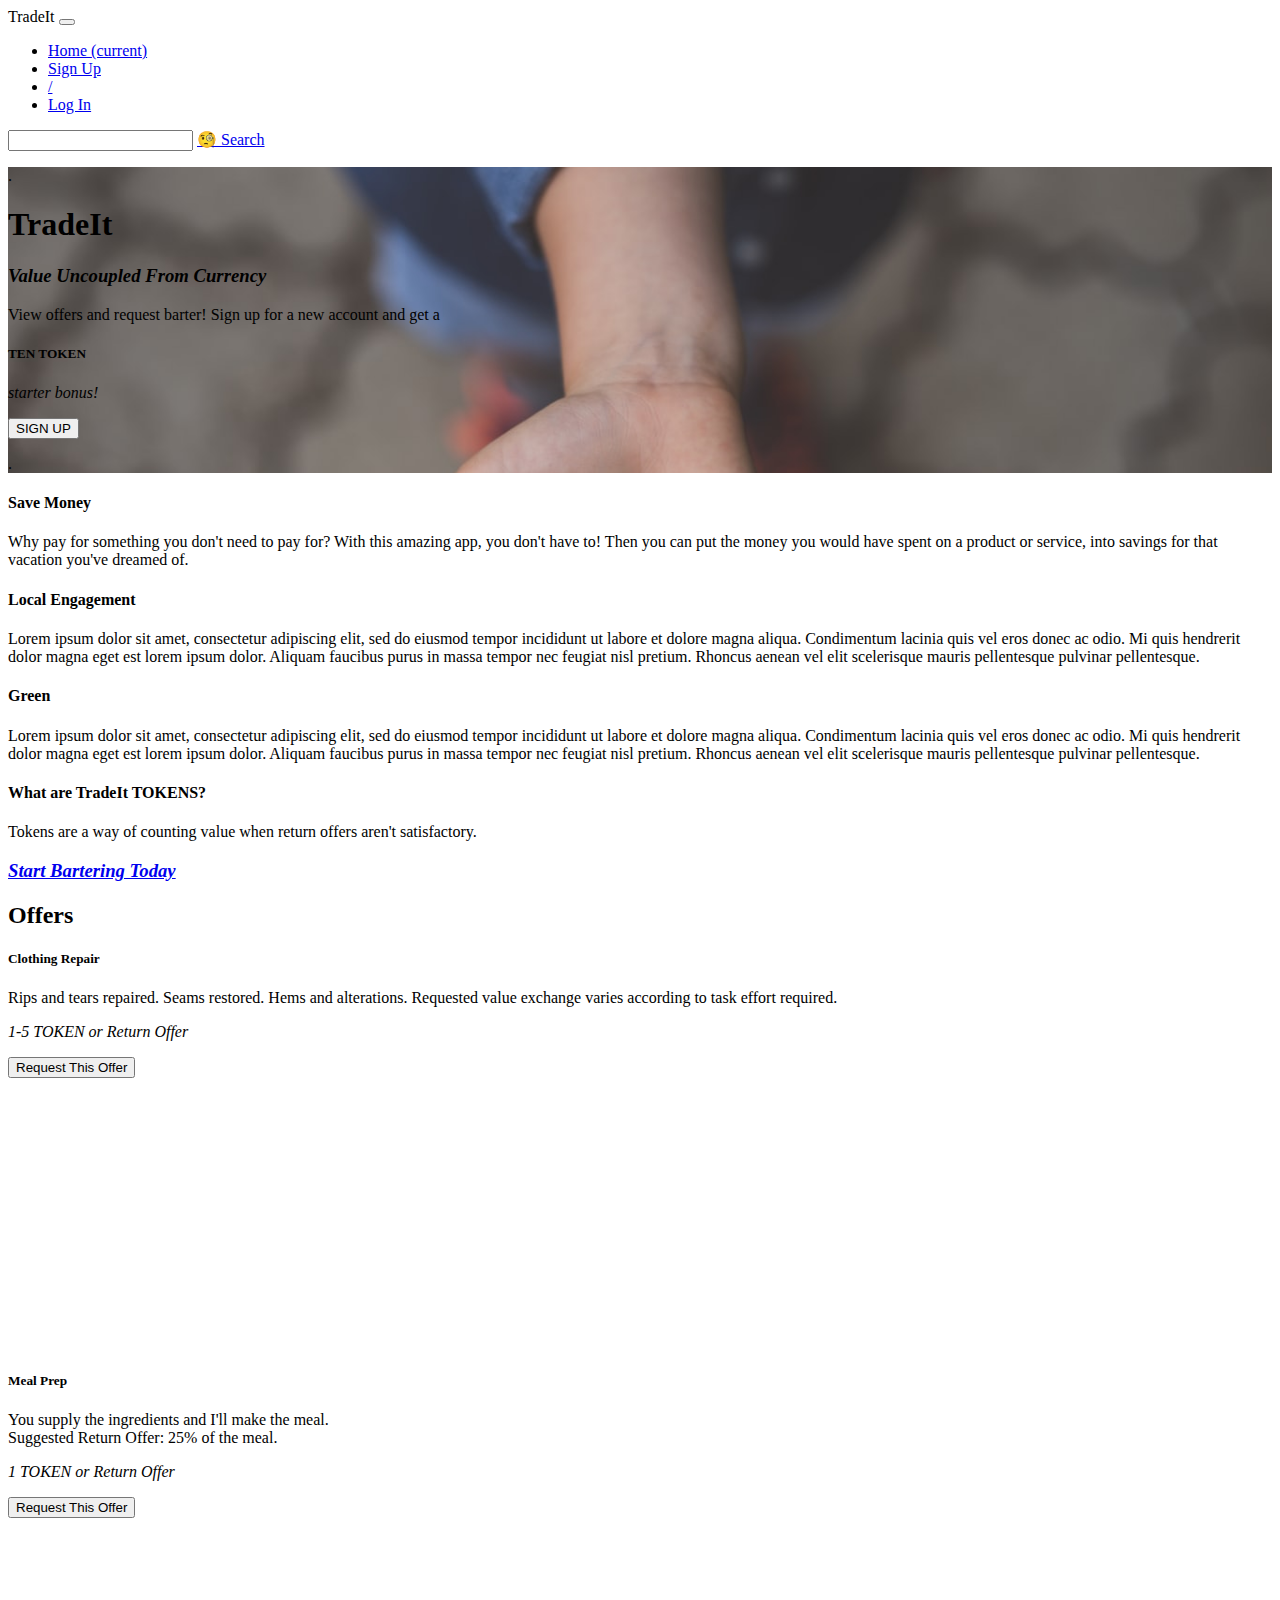
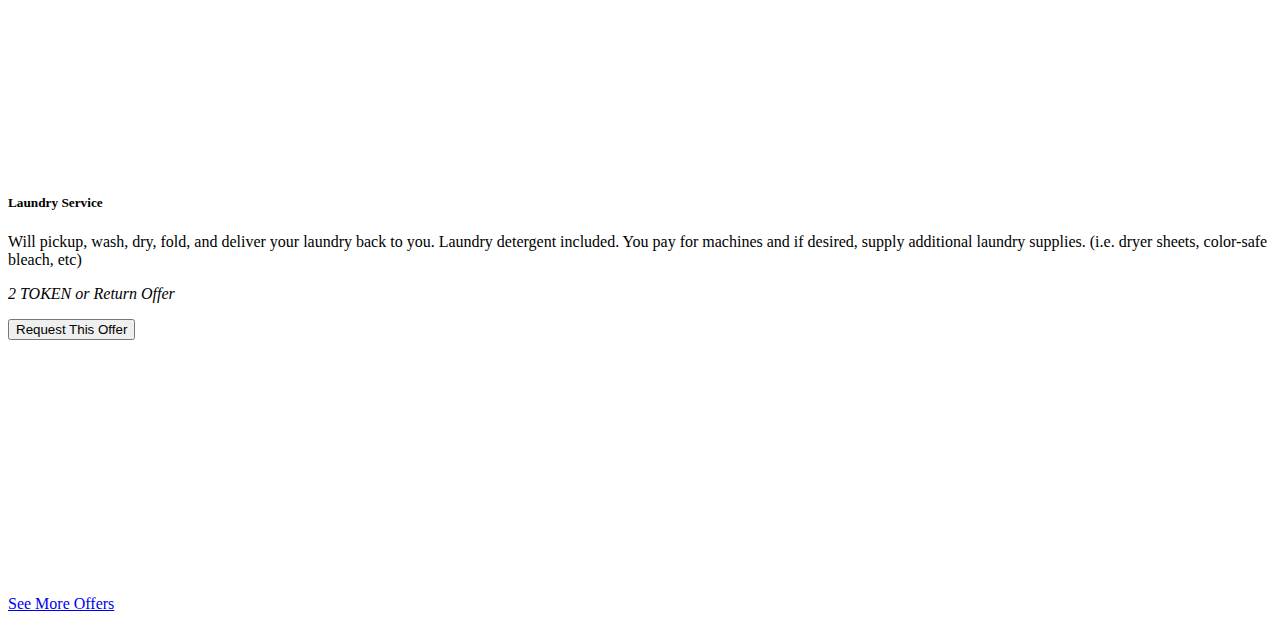
<file: index.html>
<!DOCTYPE html>
<html>
    <head>
        <title>
TradeIt
        </title>

        <link rel="stylesheet" href="https://stackpath.bootstrapcdn.com/bootstrap/4.4.0/css/bootstrap.min.css" integrity="sha384-SI27wrMjH3ZZ89r4o+fGIJtnzkAnFs3E4qz9DIYioCQ5l9Rd/7UAa8DHcaL8jkWt" crossorigin="anonymous">
        <link rel="stylesheet" type="text/css" href="styles.css">
    </head>
    <body>
        <!-- Begin NavBar -->
        <nav class="navbar navbar-expand-lg navbar-light bg-light sticky-top">
          <span class="navbar-brand" href="/">TradeIt</span>
          <button class="navbar-toggler" type="button" data-toggle="collapse" data-target="#navbarSupportedContent" aria-controls="navbarSupportedContent" aria-expanded="false" aria-label="Toggle navigation">
            <span class="navbar-toggler-icon"></span>
          </button>

          <div class="collapse navbar-collapse" id="navbarSupportedContent">
            <ul class="navbar-nav mr-auto">
              <li class="nav-item active">
                <a class="nav-link" href="index.html">Home <span class="sr-only">(current)</span></a>
              </li>
              <li class="nav-item">
                <a class="nav-link text-info pl-5 pr-0" href="signup.html">Sign Up</a>
              </li>
              <li class="nav-item">
                  <a class="nav-link" href="#">/</a>
              </li>
              <li class="nav-item active">
                <a class="nav-link text-info pl-0" href="login.html">Log In</a>
              </li>
              <!-- <li>
                <a href="profile.html"><img src="https://img.icons8.com/dusk/64/000000/cat-profile.png" width="35px" length="35px"> Prrrofile</a>
                </li> -->
            </ul>
            <form class="form-inline my-2 my-lg-0">

              <input class="form-control ml-1" type="search" placeholder="" aria-label="Search">
<!-- justify-content-center (on the parent) d-flex for parent -->
              <a class="btn btn-outline-info link-unstyled" href="search-error.html">&#x1F9D0;  Search</a>
            </form>
          </div>
        </nav>
        <!--End NavBar -->
        <!-- Begin Jumbotron -->
        <div class="jumbotron jumbotron-fluid pt-4 pb-3">
            <div class="row">
                <div class="col-md-10">
                    <div class="col-md-5 pl-5 text-light">
                        <p>.
                        <h1>TradeIt</h2>
                        <h3><em> Value Uncoupled From Currency</em></h3>
                        <p>
                            View offers and request barter! Sign up for a new
                            account and get a
                            <h5>TEN TOKEN</h5>
                            <em>starter bonus!</em>
                        </p>
                        <button class="btn btn-info rounded shadow">SIGN UP</button>
                    </div>

                    <p>.
                    </p>
                </div>
            </div>
        </div>
        <!-- End Jumbotron -->

        <!-- Begin Benifits -->
        <div class="container mb-5 mt-5 pb-5 pt-5">
          <div class="row">
            <div class="col-lg-4">
              <h4>Save Money</h4>
              <p class="lead">Why pay for something you don't need to pay for? With this amazing app, you don't have to! Then you can put the money you would have spent on a product or service, into savings for that vacation you've dreamed of.
                  <!-- <br><a href="https://www.scaledagileframework.com">SAFe</a> -->
              </p>
            </div>
            <div class="col-lg-4">
              <h4>Local Engagement</h4>
              <p class="lead">Lorem ipsum dolor sit amet, consectetur adipiscing elit, sed do eiusmod tempor incididunt ut labore et dolore magna aliqua. Condimentum lacinia quis vel eros donec ac odio. Mi quis hendrerit dolor magna eget est lorem ipsum dolor. Aliquam faucibus purus in massa tempor nec feugiat nisl pretium. Rhoncus aenean vel elit scelerisque mauris pellentesque pulvinar pellentesque.
                  <!-- <br><a href="https://www.merriam-webster.com/dictionary/healthy">Mirriam-Webster</a> -->
              </p>
            </div>
            <div class="col-lg-4">
              <h4>Green</h4>
              <p class="lead">Lorem ipsum dolor sit amet, consectetur adipiscing elit, sed do eiusmod tempor incididunt ut labore et dolore magna aliqua. Condimentum lacinia quis vel eros donec ac odio. Mi quis hendrerit dolor magna eget est lorem ipsum dolor. Aliquam faucibus purus in massa tempor nec feugiat nisl pretium. Rhoncus aenean vel elit scelerisque mauris pellentesque pulvinar pellentesque.
                  <!-- <br><a href="http://ournameisfun.com">Fun.</a> -->
              </p>
            </div>
          </div>
        </div>
        <!-- End Benifits -->

        <!-- Begin Content -->

        <div class="container col-md-10">
            <!-- Info Section Start-->
            <div class="bg-info text-light pt-5 pb-5 pr-5 pl-5 mb-5 rounded shadow border-primary">
                <h4>What are TradeIt TOKENS?</h4>
                <p>
                    Tokens are a way of counting value when return offers aren't satisfactory.
                </p>
            </div>
            <!-- Info Section End -->

            <h3 class="text-info"><em><a href="signup.html"> Start Bartering Today </a></em></h3>
            <div class="row mb-5">
                <div class="card col-md-12 text-info text-align:center pl-2 pt-3 pb-2 mt-5 border-0">
                    <h2 class="pl-2">
                        Offers
                    </h2>
                </div>
                <div class="col-md-3 position-relative">
                    <div class="card pt-2 pl-3 pr-3 pb-3 border-primary" style="height: 25rem;">
                        <h5 class="card-title">Clothing Repair</h5>
                        <p>Rips and tears repaired. Seams restored. Hems and alterations.
                            Requested value exchange varies according to task effort required.
                        <p><em>1-5 TOKEN or Return Offer</em></p>
                        <button class="btn btn-info align-right offer-button position-absolute">Request This Offer</button>
                    </div>
                </div>
                <div class="col-md-3 position-relative">
                    <div class="card pt-2 pl-3 pr-3 pb-3 border-primary parent" style="height: 25rem;">
                        <h5 class="card-title">Meal Prep</h5>
                        <p>You supply the ingredients and I'll make the meal.
                        <br> Suggested Return Offer: 25% of the meal.
                        <p><em>1 TOKEN or Return Offer</em></p>
                        <button class="btn btn-info align-right offer-button position-absolute">
                            Request This Offer
                        </button>
                    </div>
                </div>
                <div class="col-md-3 position-relative">
                    <div class="card pt-2 pl-3 pr-3 pb-3 border-primary parent" style="height: 25rem;">
                        <h5 class="card-title">Laundry Service</h5>
                        <p>Will pickup, wash, dry, fold, and deliver your laundry back to you.
                            Laundry detergent included. You pay for machines and
                            if desired, supply additional laundry supplies. (i.e. dryer sheets,
                            color-safe bleach, etc)
                        <p><em>2 TOKEN or Return Offer</em></p>
                        <button class="btn btn-info align-right offer-button position-absolute">Request This Offer</button>
                    </div>
                </div>
                <span class="text-primary pt-3 mb-5"><a href="signup.html">See More Offers</a></span>
            </div>
        </div>

        <!-- JS links -->
        <!-- jQuery first, then Popper.js, then Bootstrap JS -->
        <script src="https://code.jquery.com/jquery-3.4.1.slim.min.js" integrity="sha384-J6qa4849blE2+poT4WnyKhv5vZF5SrPo0iEjwBvKU7imGFAV0wwj1yYfoRSJoZ+n" crossorigin="anonymous"></script>
        <script src="https://cdn.jsdelivr.net/npm/popper.js@1.16.0/dist/umd/popper.min.js" integrity="sha384-Q6E9RHvbIyZFJoft+2mJbHaEWldlvI9IOYy5n3zV9zzTtmI3UksdQRVvoxMfooAo" crossorigin="anonymous"></script>
        <script src="https://stackpath.bootstrapcdn.com/bootstrap/4.4.0/js/bootstrap.min.js" integrity="sha384-3qaqj0lc6sV/qpzrc1N5DC6i1VRn/HyX4qdPaiEFbn54VjQBEU341pvjz7Dv3n6P" crossorigin="anonymous"></script>
    </body>
</html>
</file>
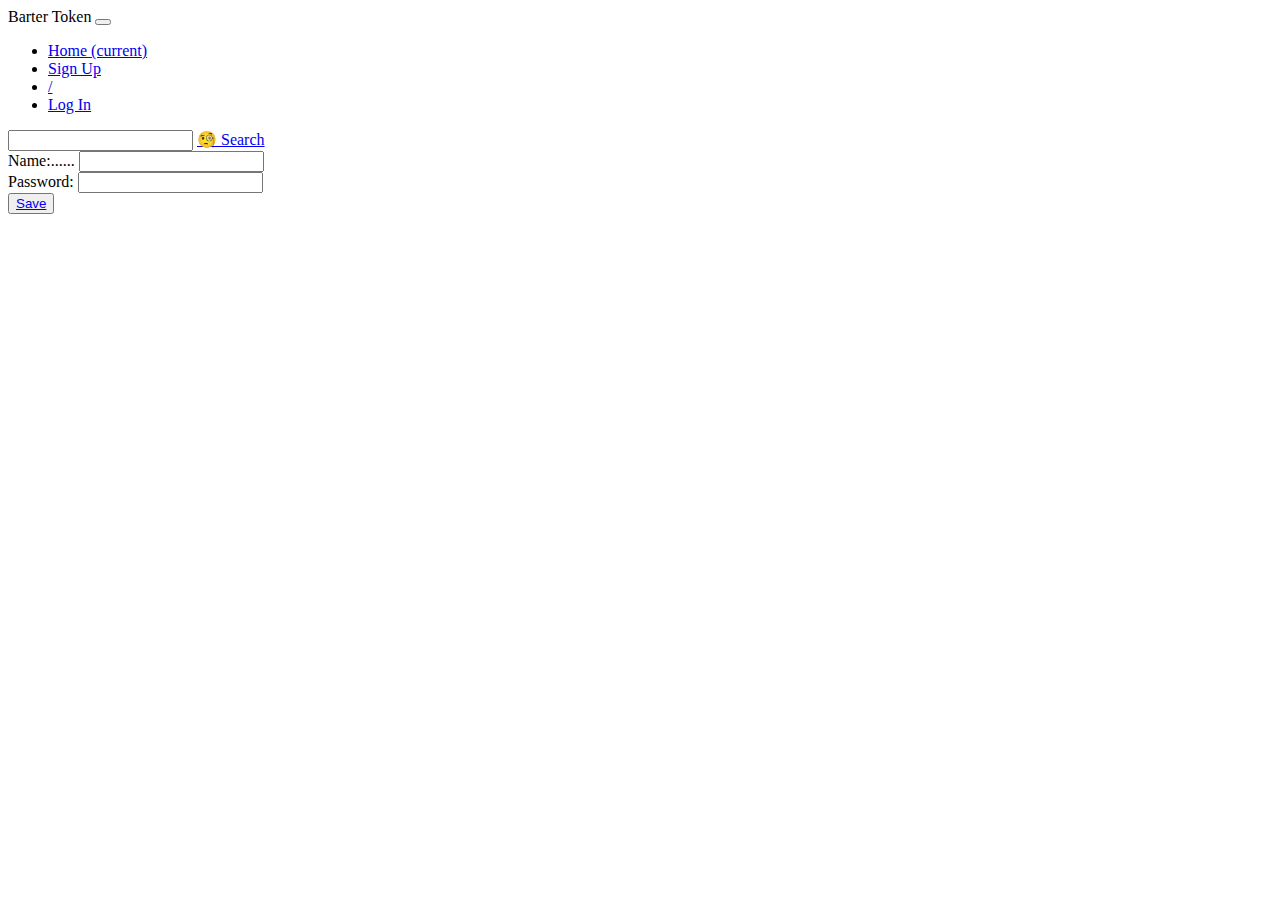
<file: login.html>
<!DOCTYPE html>
<html>
    <head>
        <title>
Barter Token
        </title>
        <link rel="stylesheet" href="https://stackpath.bootstrapcdn.com/bootstrap/4.4.0/css/bootstrap.min.css" integrity="sha384-SI27wrMjH3ZZ89r4o+fGIJtnzkAnFs3E4qz9DIYioCQ5l9Rd/7UAa8DHcaL8jkWt" crossorigin="anonymous">
    </head>
    <body>
        <!-- Begin NavBar -->
        <nav class="navbar navbar-expand-lg navbar-light bg-light">
          <span class="navbar-brand" href="/">Barter Token</span>
          <button class="navbar-toggler" type="button" data-toggle="collapse" data-target="#navbarSupportedContent" aria-controls="navbarSupportedContent" aria-expanded="false" aria-label="Toggle navigation">
            <span class="navbar-toggler-icon"></span>
          </button>

          <div class="collapse navbar-collapse" id="navbarSupportedContent">
            <ul class="navbar-nav mr-auto">
              <li class="nav-item active">
                <a class="nav-link" href="index.html">Home <span class="sr-only">(current)</span></a>
              </li>
              <li class="nav-item">
                <a class="nav-link text-info pl-5 pr-0" href="signup.html">Sign Up</a>
              </li>
              <li class="nav-item">
                  <a class="nav-link" href="#">/</a>
              </li>
              <li class="nav-item active">
                <a class="nav-link text-info pl-0" href="login.html">Log In</a>
              </li>
              <!-- <li>
                <a href="profile.html"><img src="https://img.icons8.com/dusk/64/000000/cat-profile.png" width="35px" length="35px"> Prrrofile</a>
                </li> -->
            </ul>
            <form class="form-inline my-2 my-lg-0">

              <input class="form-control ml-1" type="search" placeholder="" aria-label="Search">

              <a class="btn btn-outline-info link-unstyled" href="search-error.html">&#x1F9D0;  Search</a>
            </form>
          </div>
        </nav>
        <!--End NavBar -->
        <div class="col-md-6 pt-5 pl-5 ml-5">
            <form action="/my-handling-form-page" method="post">
              <div>
                <label for="name">Name:......</label>
                <input type="text" id="name" name="user_name">
              </div>
              <div>
                <label for="mail">Password:</label>
                <input type="email" id="pw" name="user_pw">
              </div>

                    <button class="btn btn-info rounded shadow"><a href="index.html" class="text-white">Save</a></button>

            </form>
        </div>
        <!-- JS links -->
        <!-- jQuery first, then Popper.js, then Bootstrap JS -->
        <script src="https://code.jquery.com/jquery-3.4.1.slim.min.js" integrity="sha384-J6qa4849blE2+poT4WnyKhv5vZF5SrPo0iEjwBvKU7imGFAV0wwj1yYfoRSJoZ+n" crossorigin="anonymous"></script>
        <script src="https://cdn.jsdelivr.net/npm/popper.js@1.16.0/dist/umd/popper.min.js" integrity="sha384-Q6E9RHvbIyZFJoft+2mJbHaEWldlvI9IOYy5n3zV9zzTtmI3UksdQRVvoxMfooAo" crossorigin="anonymous"></script>
        <script src="https://stackpath.bootstrapcdn.com/bootstrap/4.4.0/js/bootstrap.min.js" integrity="sha384-3qaqj0lc6sV/qpzrc1N5DC6i1VRn/HyX4qdPaiEFbn54VjQBEU341pvjz7Dv3n6P" crossorigin="anonymous"></script>
    </body>
</html>
</file>
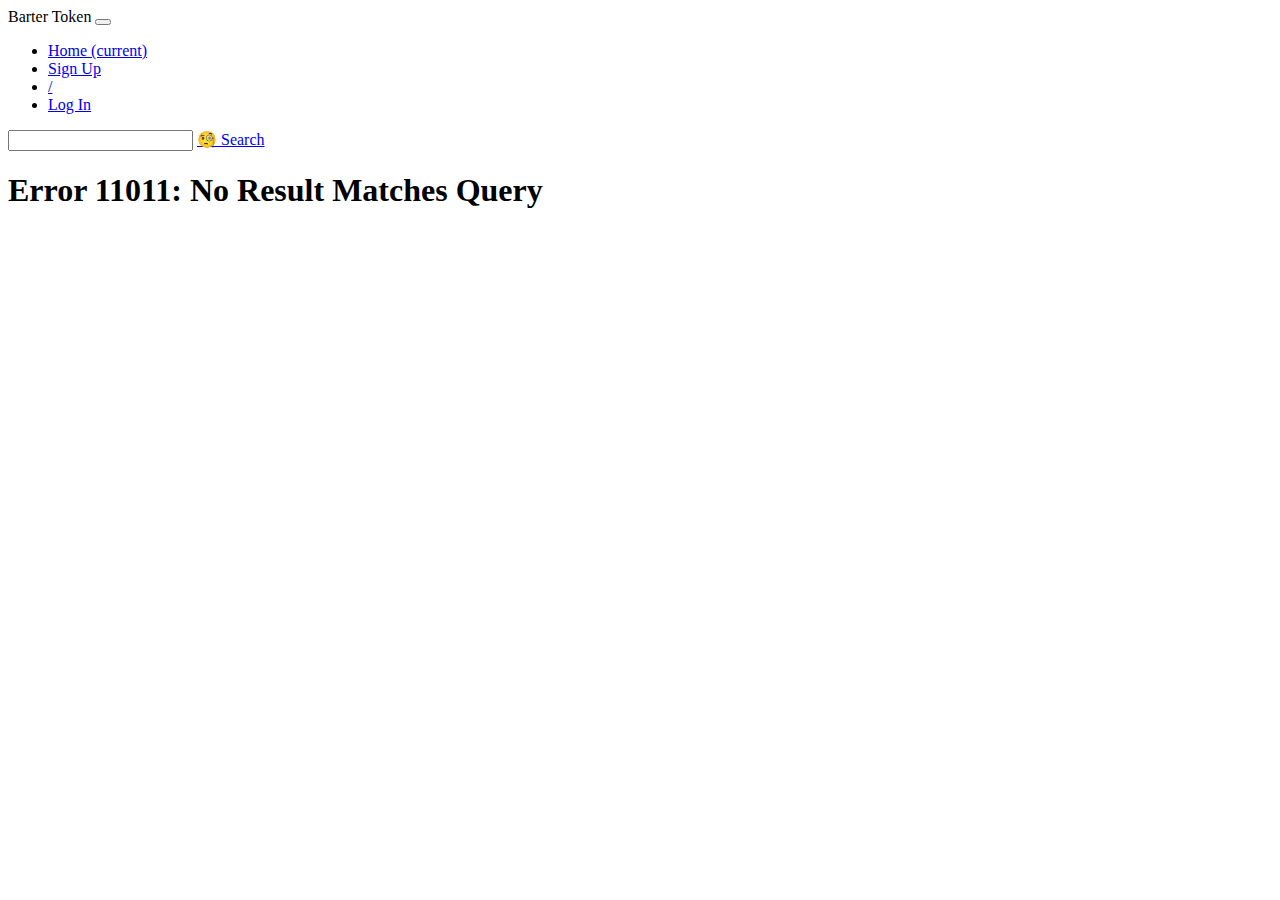
<file: search-error.html>
<!DOCTYPE html>
<html>
    <head>
        <title>
Barter Token
        </title>
        <link rel="stylesheet" href="https://stackpath.bootstrapcdn.com/bootstrap/4.4.0/css/bootstrap.min.css" integrity="sha384-SI27wrMjH3ZZ89r4o+fGIJtnzkAnFs3E4qz9DIYioCQ5l9Rd/7UAa8DHcaL8jkWt" crossorigin="anonymous">
    </head>
    <body>
        <!-- Begin NavBar -->
        <nav class="navbar navbar-expand-lg navbar-light bg-light">
          <span class="navbar-brand" href="/">Barter Token</span>
          <button class="navbar-toggler" type="button" data-toggle="collapse" data-target="#navbarSupportedContent" aria-controls="navbarSupportedContent" aria-expanded="false" aria-label="Toggle navigation">
            <span class="navbar-toggler-icon"></span>
          </button>

          <div class="collapse navbar-collapse" id="navbarSupportedContent">
            <ul class="navbar-nav mr-auto">
              <li class="nav-item active">
                <a class="nav-link" href="index.html">Home <span class="sr-only">(current)</span></a>
              </li>
              <li class="nav-item">
                <a class="nav-link text-info pl-5 pr-0" href="signup.html">Sign Up</a>
              </li>
              <li class="nav-item">
                  <a class="nav-link" href="#">/</a>
              </li>
              <li class="nav-item active">
                <a class="nav-link text-info pl-0" href="login.html">Log In</a>
              </li>
              <!-- <li>
                <a href="profile.html"><img src="https://img.icons8.com/dusk/64/000000/cat-profile.png" width="35px" length="35px"> Prrrofile</a>
                </li> -->
            </ul>
            <form class="form-inline my-2 my-lg-0">

              <input class="form-control ml-1" type="search" placeholder="" aria-label="Search">

              <a class="btn btn-outline-info link-unstyled" href="search-error.html">&#x1F9D0;  Search</a>
            </form>
          </div>
        </nav>
        <!--End NavBar -->
        <div class="col-md-12 mt-5 ml-5 pt-5 pl-5">
            <h1 class="text-align:center">Error 11011: No Result Matches Query</h1>
        </div>
        <!-- JS links -->
        <!-- jQuery first, then Popper.js, then Bootstrap JS -->
        <script src="https://code.jquery.com/jquery-3.4.1.slim.min.js" integrity="sha384-J6qa4849blE2+poT4WnyKhv5vZF5SrPo0iEjwBvKU7imGFAV0wwj1yYfoRSJoZ+n" crossorigin="anonymous"></script>
        <script src="https://cdn.jsdelivr.net/npm/popper.js@1.16.0/dist/umd/popper.min.js" integrity="sha384-Q6E9RHvbIyZFJoft+2mJbHaEWldlvI9IOYy5n3zV9zzTtmI3UksdQRVvoxMfooAo" crossorigin="anonymous"></script>
        <script src="https://stackpath.bootstrapcdn.com/bootstrap/4.4.0/js/bootstrap.min.js" integrity="sha384-3qaqj0lc6sV/qpzrc1N5DC6i1VRn/HyX4qdPaiEFbn54VjQBEU341pvjz7Dv3n6P" crossorigin="anonymous"></script>
    </body>
</html>
</file>
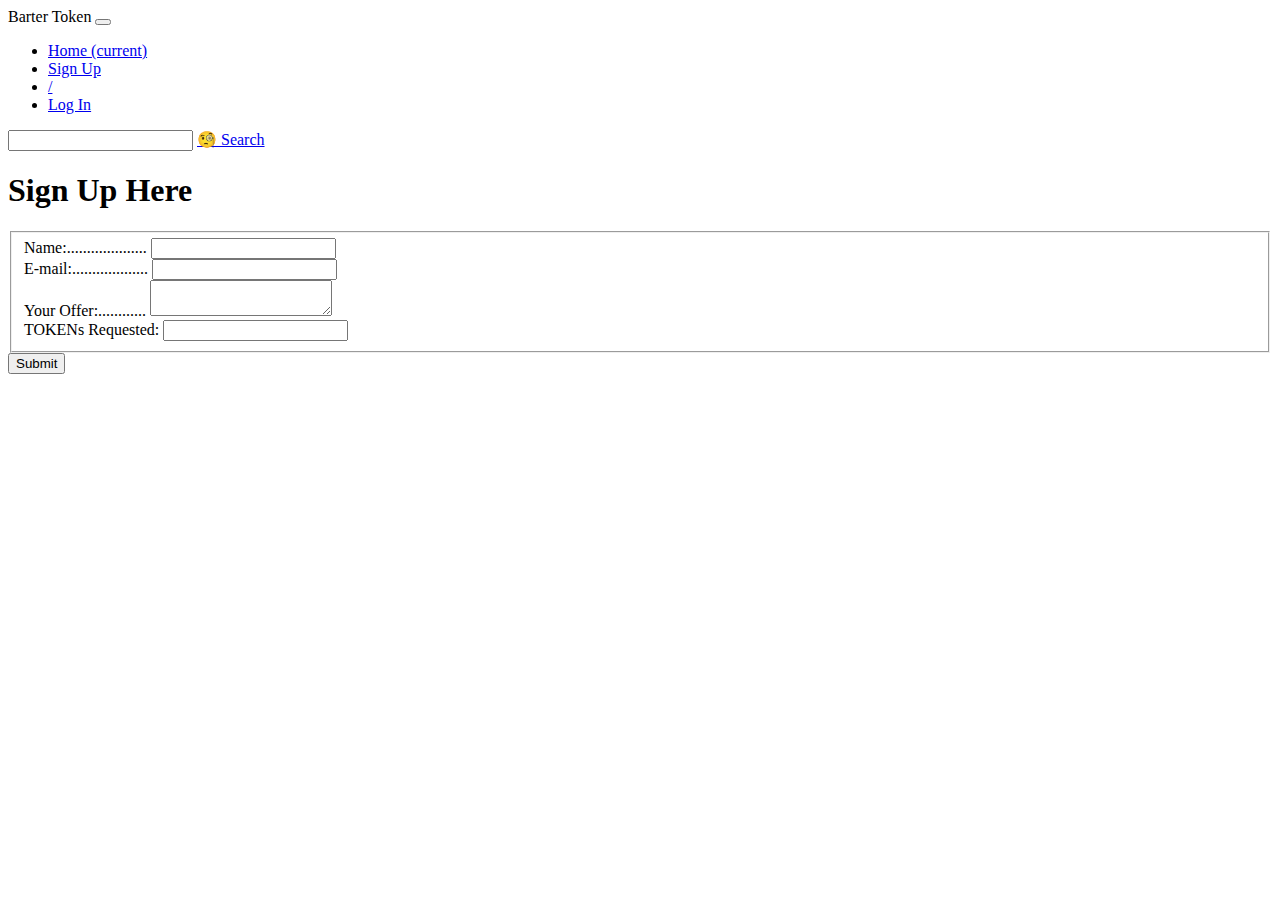
<file: signup.html>
<!DOCTYPE html>
<html>
<head>
<title>Barter Coin - Sign Up</title>
<link rel="stylesheet" href="https://stackpath.bootstrapcdn.com/bootstrap/4.4.0/css/bootstrap.min.css" integrity="sha384-SI27wrMjH3ZZ89r4o+fGIJtnzkAnFs3E4qz9DIYioCQ5l9Rd/7UAa8DHcaL8jkWt" crossorigin="anonymous">
</head>
<body>

    <!-- Begin NavBar -->
    <nav class="navbar navbar-expand-lg navbar-light bg-light">
      <span class="navbar-brand" href="/">Barter Token</span>
      <button class="navbar-toggler" type="button" data-toggle="collapse" data-target="#navbarSupportedContent" aria-controls="navbarSupportedContent" aria-expanded="false" aria-label="Toggle navigation">
        <span class="navbar-toggler-icon"></span>
      </button>

      <div class="collapse navbar-collapse" id="navbarSupportedContent">
        <ul class="navbar-nav mr-auto">
          <li class="nav-item active">
            <a class="nav-link" href="index.html">Home <span class="sr-only">(current)</span></a>
          </li>
          <li class="nav-item">
            <a class="nav-link text-info pl-5 pr-0" href="signup.html">Sign Up</a>
          </li>
          <li class="nav-item">
              <a class="nav-link" href="#">/</a>
          </li>
          <li class="nav-item active">
            <a class="nav-link text-info pl-0" href="login.html">Log In</a>
          </li>
          <!-- <li>
            <a href="profile.html"><img src="https://img.icons8.com/dusk/64/000000/cat-profile.png" width="35px" length="35px"> Prrrofile</a>
            </li> -->
        </ul>
        <form class="form-inline my-2 my-lg-0">

          <input class="form-control ml-1" type="search" placeholder="" aria-label="Search">

          <a class="btn btn-outline-info link-unstyled" href="search-error.html">&#x1F9D0;  Search</a>
        </form>
      </div>
    </nav>
    <!--End NavBar -->
    <div class="col-md-6 pt-5 pl-5 ml-5">
        <h1 class="text-info">Sign Up Here</h1>
        <fieldset>
            <form action="/my-handling-form-page" method="post">
            <div>
                <label for="name">Name:....................</label>
                <input type="text" id="name" name="user_name">
            </div>
            <div>
                <label for="mail">E-mail:...................</label>
                <input type="email" id="mail" name="user_mail">
            </div>
            <div>
                <label for="offer">Your Offer:............</label>
                <textarea id="offer" name="offer_desc"></textarea>
            </div>
            <div>
                <label for="token_req">TOKENs Requested:</label>
                <input type="token_req" id="token-req" name="token_req">
            </div>

            </form>
        </fieldset>
        <a href="profile.html">
            <button type="button" class="btn btn-info rounded shadow">Submit</button>
        </a>
    </div>
<!-- jQuery first, then Popper.js, then Bootstrap JS -->
<script src="https://code.jquery.com/jquery-3.4.1.slim.min.js" integrity="sha384-J6qa4849blE2+poT4WnyKhv5vZF5SrPo0iEjwBvKU7imGFAV0wwj1yYfoRSJoZ+n" crossorigin="anonymous"></script>
<script src="https://cdn.jsdelivr.net/npm/popper.js@1.16.0/dist/umd/popper.min.js" integrity="sha384-Q6E9RHvbIyZFJoft+2mJbHaEWldlvI9IOYy5n3zV9zzTtmI3UksdQRVvoxMfooAo" crossorigin="anonymous"></script>
<script src="https://stackpath.bootstrapcdn.com/bootstrap/4.4.0/js/bootstrap.min.js" integrity="sha384-3qaqj0lc6sV/qpzrc1N5DC6i1VRn/HyX4qdPaiEFbn54VjQBEU341pvjz7Dv3n6P" crossorigin="anonymous"></script>

</body>
<!-- Credit for forms html: developer.mozzila.org -->
</html>
</file>
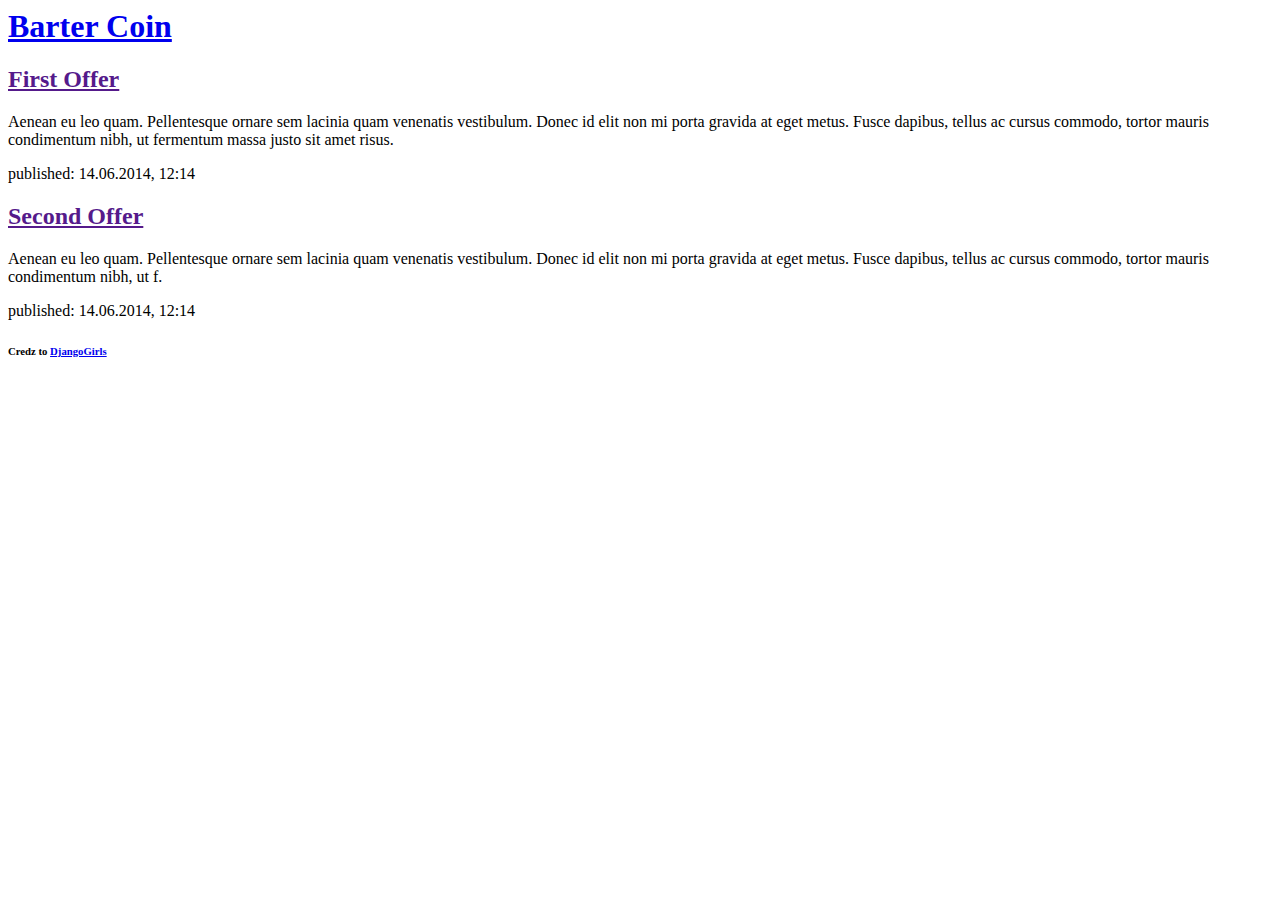
<file: bartercoin/templates/bartercoin/post_list.html>
<html>
<head>
    <title>Barter Coin</title>
</head>
<body>
    <div>
        <h1><a href="/">Barter Coin</a></h1>
    </div>
    <div>
        <h2><a href="">First Offer</a></h2>
        <p>Aenean eu leo quam. Pellentesque ornare sem lacinia quam venenatis vestibulum. Donec id elit non mi porta gravida at eget metus. Fusce dapibus, tellus ac cursus commodo, tortor mauris condimentum nibh, ut fermentum massa justo sit amet risus.</p>
        <p>published: 14.06.2014, 12:14</p>
    </div>

        <div>

            <h2><a href="">Second Offer</a></h2>
            <p>Aenean eu leo quam. Pellentesque ornare sem lacinia quam venenatis vestibulum. Donec id elit non mi porta gravida at eget metus. Fusce dapibus, tellus ac cursus commodo, tortor mauris condimentum nibh, ut f.</p>
            <p>published: 14.06.2014, 12:14</p>
        </div>
    <h6>Credz to <a href="https://djangogirls.org">DjangoGirls</a></h6>
</body>
</html>
</file>
<file: styles.css>
.jumbotron{
 background-image: url("hand_coins.jpg");
 background-size: cover;
 background-repeat: no-repeat;
 /* opacity: 0.2; */
}
.offer-button{
         bottom: 10px;
         display: inline-block;
         }
</file>
